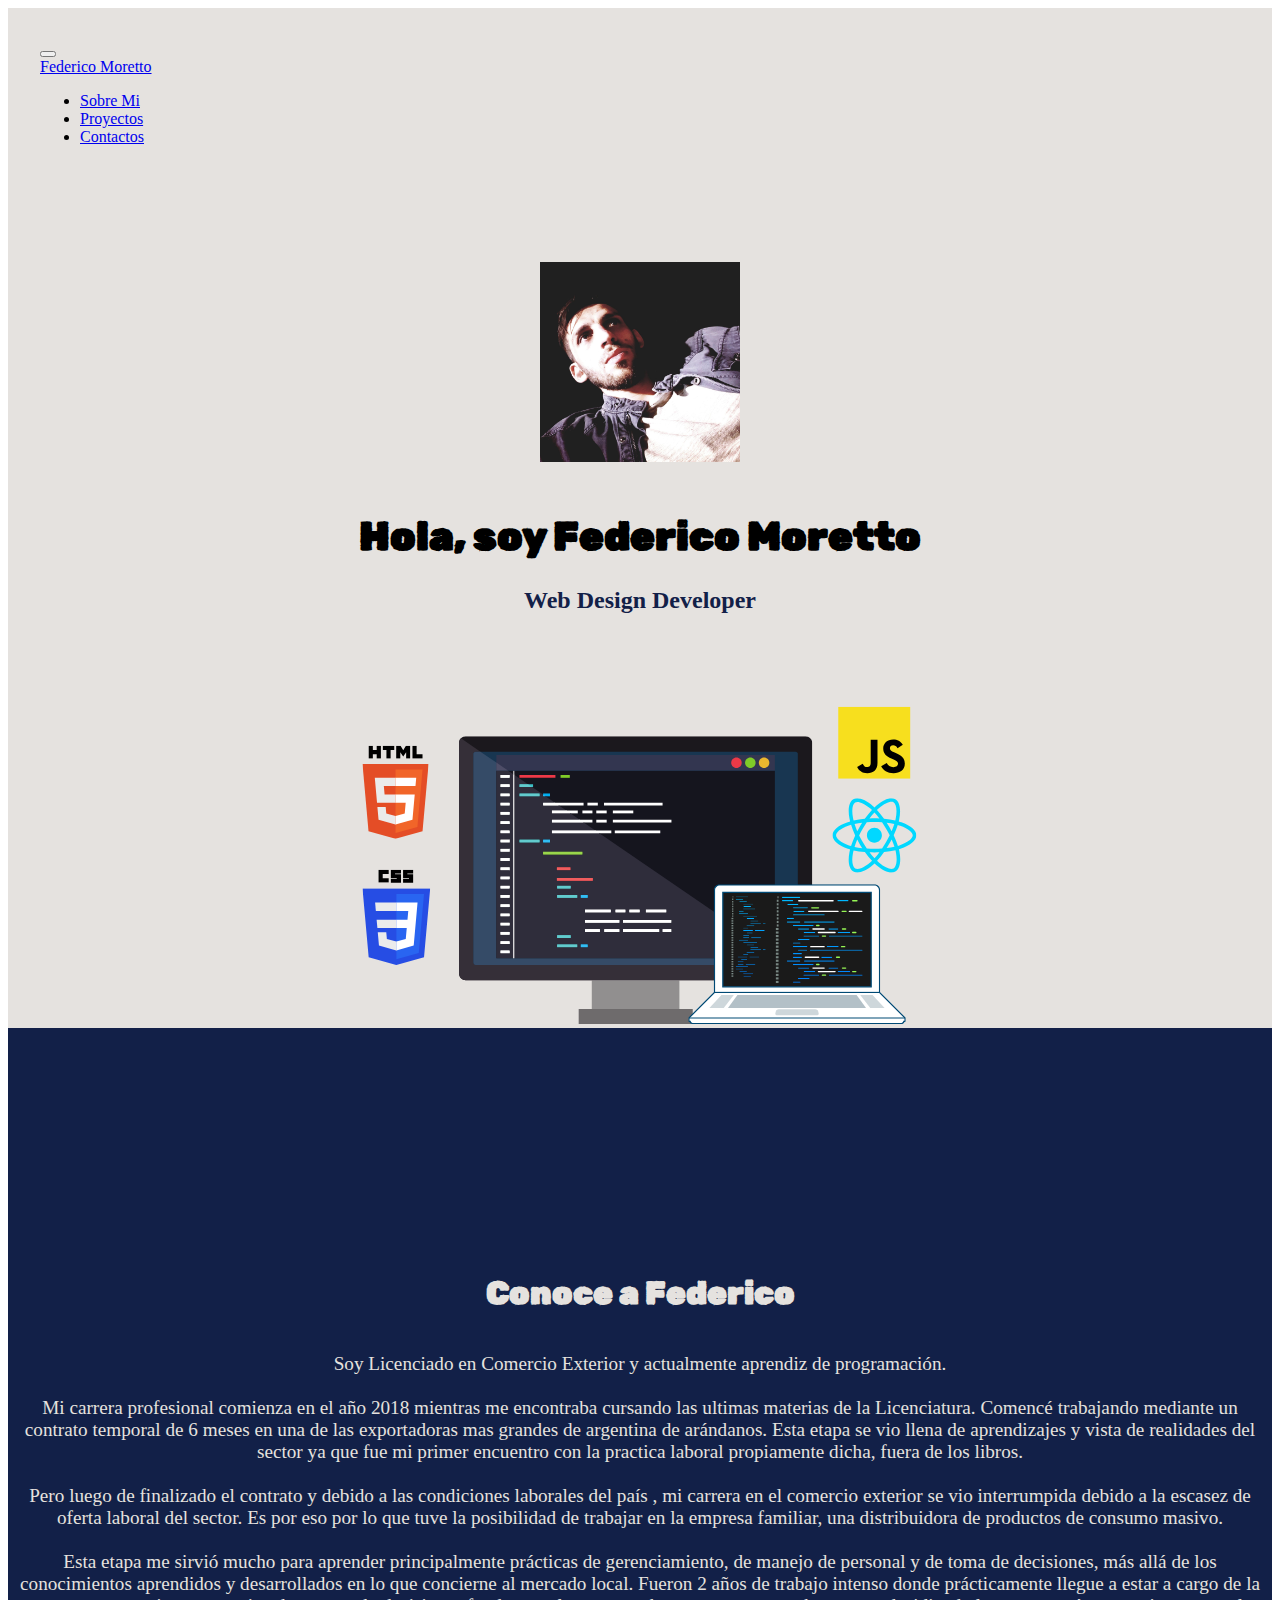
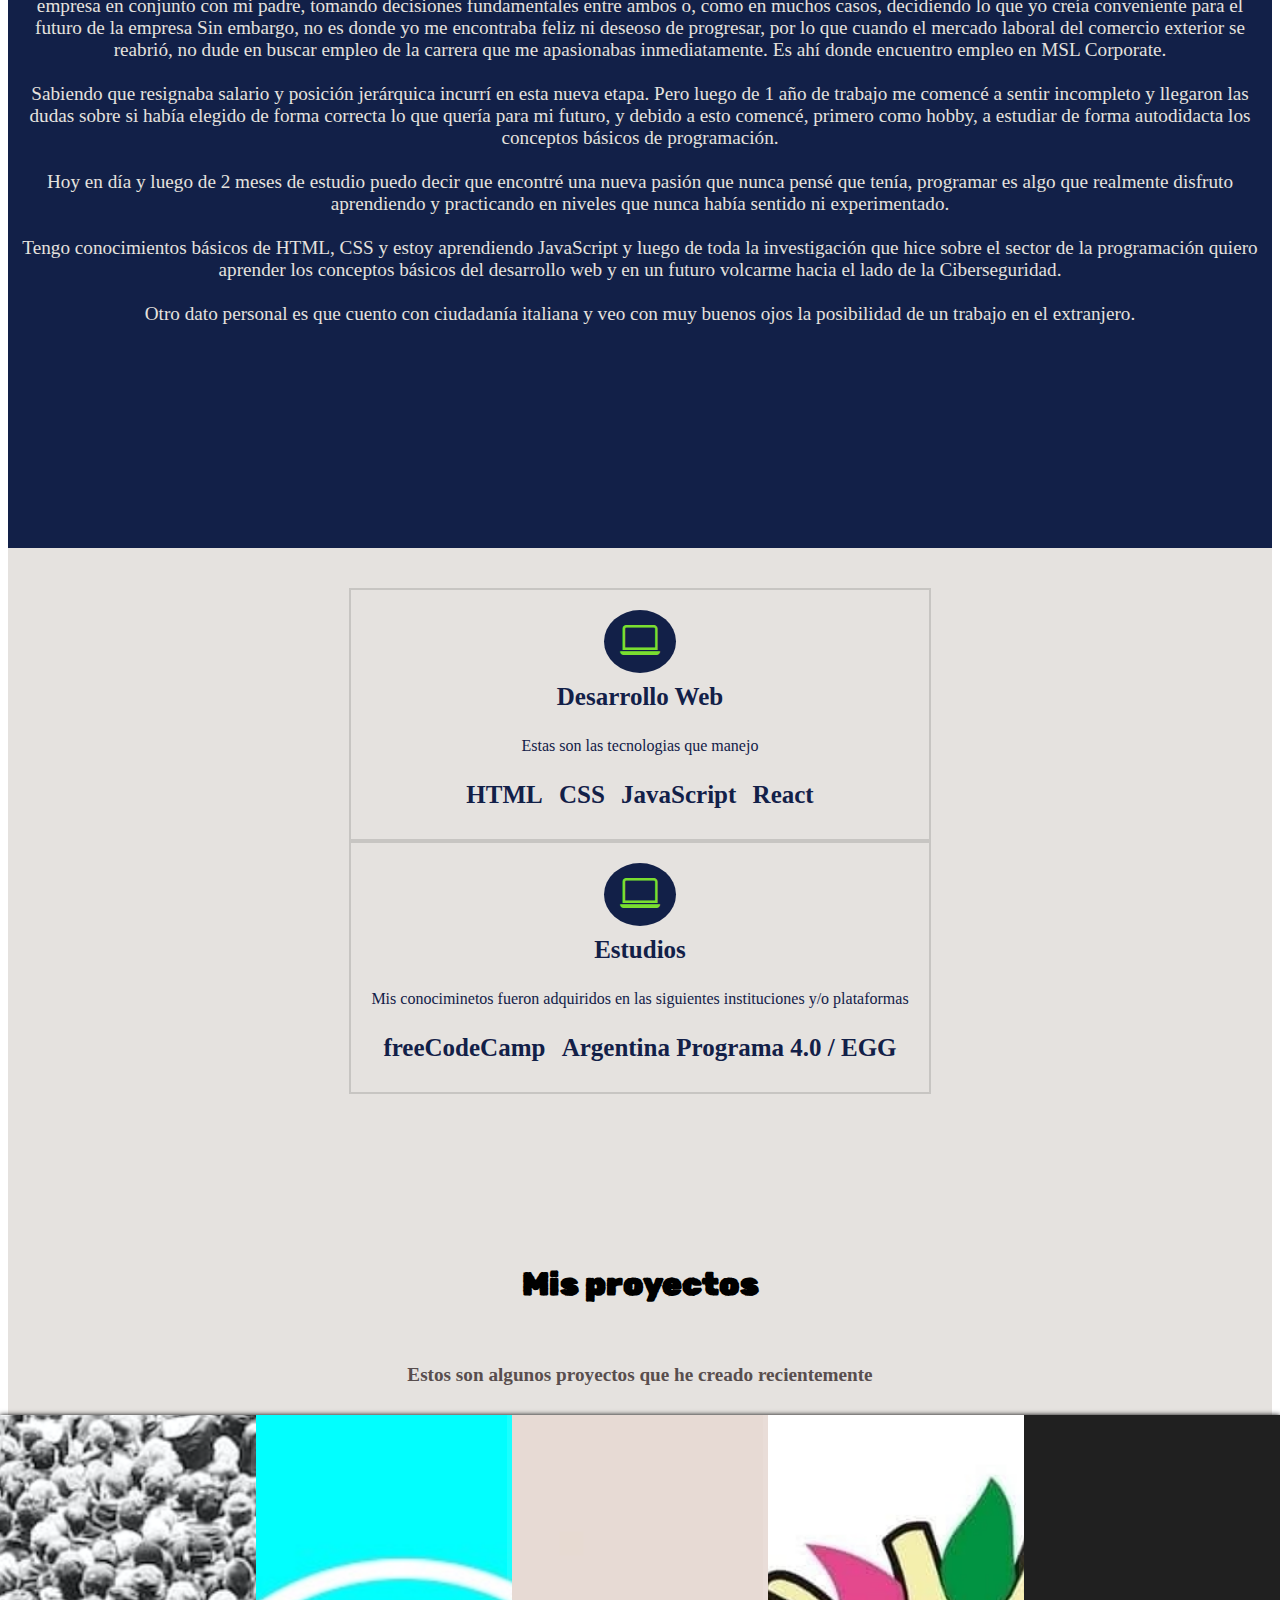
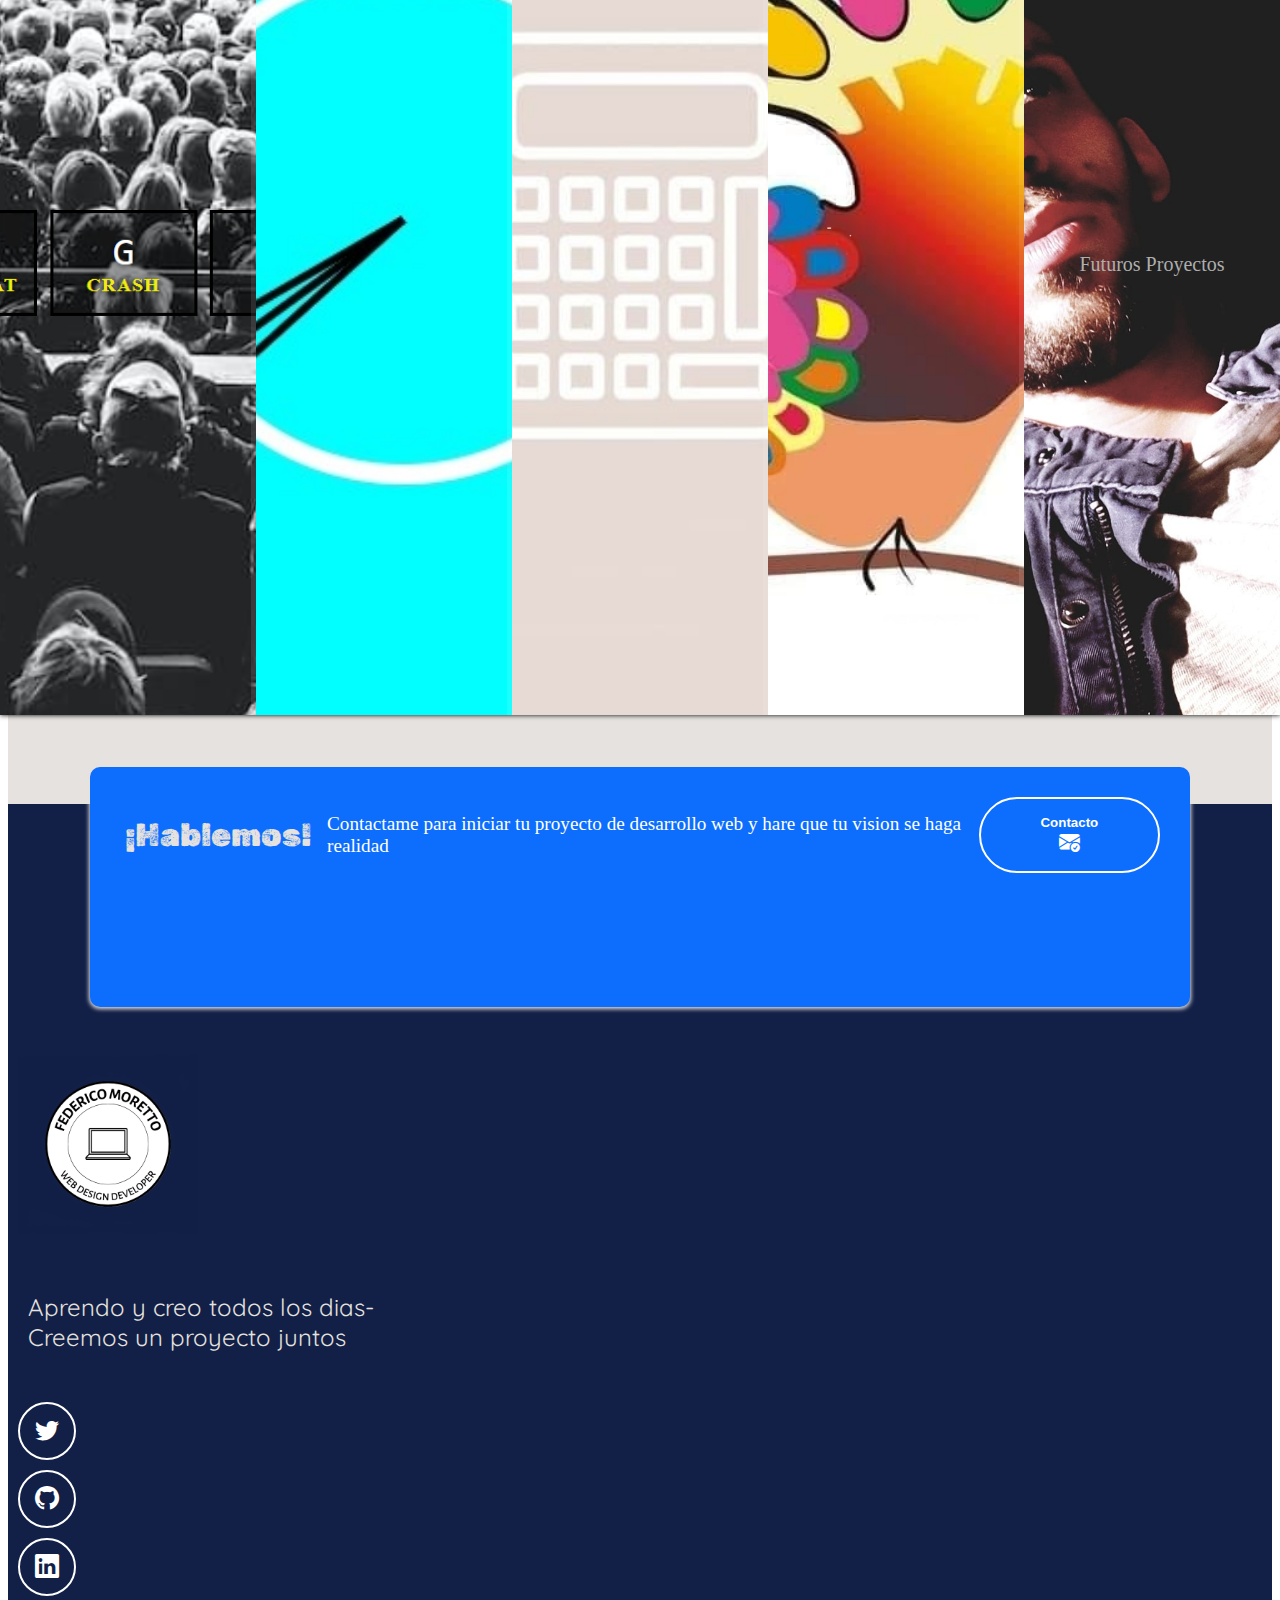
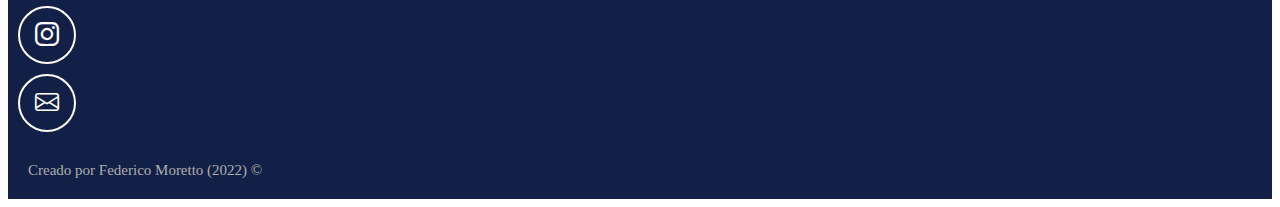
<file: index.html>
<!DOCTYPE html>
<html lang="es">
  <head>
    <!-- METADATOS -->
    <meta charset="utf-8">
    <meta name="author" content="Federico Moretto">
    <meta name="description" content="Portfolio y CV de Federico Moretto">
    <meta name="keywords" content="Portfolio CV Hoja de vida Proyectos Web Developer FullStack Front-End Back-end HTML CSS JavaScript React Bootstrap">
    <meta name="viewport" content="width=device-width, initial-scale=1">

    <!-- TITULO  E ICONO-->
    <title>Federico Moretto || Portfolio Personal</title>
    <link rel="icon" href="./Portfolio/imagenes/icon.png">

    <!-- CSS -->
    <link rel="stylesheet" href="./Portfolio/style-sheet/style.css">

    <!-- BOOTSTRAP -->
      <link href="https://cdn.jsdelivr.net/npm/bootstrap@5.2.3/dist/css/bootstrap.min.css" rel="stylesheet" integrity="sha384-rbsA2VBKQhggwzxH7pPCaAqO46MgnOM80zW1RWuH61DGLwZJEdK2Kadq2F9CUG65" crossorigin="anonymous">
      <script src="https://cdn.jsdelivr.net/npm/bootstrap@5.2.3/dist/js/bootstrap.bundle.min.js" integrity="sha384-kenU1KFdBIe4zVF0s0G1M5b4hcpxyD9F7jL+jjXkk+Q2h455rYXK/7HAuoJl+0I4" crossorigin="anonymous"></script>
      <link rel="stylesheet" href="https://cdn.jsdelivr.net/npm/bootstrap-icons@1.10.2/font/bootstrap-icons.css">

      <!-- GOOGLE FONTS -->
      <link rel="preconnect" href="https://fonts.googleapis.com">
      <link rel="preconnect" href="https://fonts.gstatic.com" crossorigin>
      <link href="https://fonts.googleapis.com/css2?family=Quicksand:wght@500&family=Rubik+Dirt&display=swap" rel="stylesheet">

  </head>

  <body>
      <!-- BARRA DE NAVEGACION -->
      <nav class="navbar navbar-expand-md navbar-light">
    <div class="container-fluid">

      <button class="navbar-toggler" type="button" data-bs-toggle="collapse" data-bs-target="#navbar-toggler" aria-controls="navbarTogglerDemo01" aria-expanded="false" aria-label="Toggle navigation">
        <span class="navbar-toggler-icon"></span>
      </button>

      <div class="collapse navbar-collapse" id="navbar-toggler">
        <a class="navbar-brand" href="#">Federico Moretto</a>

        <ul class="navbar-nav d-flex justify-content-center align-items-center">

          <li class="nav-item">
            <a class="nav-link active" aria-current="page" href="#about-me">Sobre Mi</a>
          </li>

          <li class="nav-item">
            <a class="nav-link" href="#proyectos">Proyectos</a>
          </li>

          <li class="nav-item">
            <a class="nav-link" href="#">Contactos</a>
          </li>

        </ul>
      </div>
    </div>
      </nav>

      <!-- SECCION HERO -->

      <section class="hero align-item-stretch">
      <div class="hero-principal d-flex flex-column justify-content-center align-items-center">
        <img class="hero-imagen rounded-circle" src="./Portfolio/imagenes/desarrollo.jpg" alt="Foto de Federico Moretto">
        <h1>Hola, soy Federico Moretto</h1>
        <h2>Web Design Developer</h2>
      </div>
      
      <div class="hero-inferior">
        <img class="hero-inferior-imagen img-fluid" src="./Portfolio/imagenes/hero-inferior.svg" alt="Monitor, laptop, logos HTML, CSS, JS y React">
      </div>
      </section>


      <!-- ABOUT ME -->
      <section class="sobre-mi seccion-oscura" id="about-me">
      <div class="contenedor">
        <h2 class="seccion-titulo">Conoce a Federico</h2>
        <p class="seccion-texto">Soy Licenciado en Comercio Exterior y actualmente aprendiz de programación. <br><br>

          Mi carrera profesional comienza en el año 2018 mientras me encontraba cursando las ultimas materias de la Licenciatura. Comencé trabajando mediante un contrato temporal de 6 meses en una de las exportadoras mas grandes de argentina de arándanos. Esta etapa se vio llena de aprendizajes y vista de realidades del sector ya que fue mi primer encuentro con la practica laboral propiamente dicha, fuera de los libros. <br><br>
          
          Pero luego de finalizado el contrato y debido a las condiciones laborales del país , mi carrera en el comercio exterior se vio interrumpida debido a la escasez de oferta laboral del sector. Es por eso por lo que tuve la posibilidad de trabajar en la empresa familiar, una distribuidora de productos de consumo masivo. <br><br>
          
          Esta etapa me sirvió mucho para aprender principalmente prácticas de gerenciamiento, de manejo de personal y de toma de decisiones, más allá de los conocimientos aprendidos y desarrollados en lo que concierne al mercado local. Fueron 2 años de trabajo intenso donde prácticamente llegue a estar a cargo de la empresa en conjunto con mi padre, tomando decisiones fundamentales entre ambos o, como en muchos casos, decidiendo lo que yo creía conveniente para el futuro de la empresa
          Sin embargo, no es donde yo me encontraba feliz ni deseoso de progresar, por lo que cuando el mercado laboral del comercio exterior se reabrió, no dude en buscar empleo de la carrera que me apasionabas inmediatamente. Es ahí donde encuentro empleo en MSL Corporate. <br><br>
          
          Sabiendo que resignaba salario y posición jerárquica incurrí en esta nueva etapa. Pero luego de 1 año de trabajo me comencé a sentir incompleto y llegaron las dudas sobre si había elegido de forma correcta lo que quería para mi futuro, y debido a esto comencé, primero como hobby, a estudiar de forma autodidacta los conceptos básicos de programación.  <br><br>
          
          Hoy en día y luego de 2 meses de estudio puedo decir que encontré una nueva pasión que nunca pensé que tenía, programar es algo que realmente disfruto aprendiendo y practicando en niveles que nunca había sentido ni experimentado. <br><br>
          
          Tengo conocimientos básicos de HTML, CSS y estoy aprendiendo JavaScript y luego de toda la investigación que hice sobre el sector de la programación quiero aprender los conceptos básicos del desarrollo web y en un futuro volcarme hacia el lado de la Ciberseguridad. <br><br>
          
          Otro dato personal es que cuento con ciudadanía italiana y veo con muy buenos ojos la posibilidad de un trabajo en el extranjero.
        </p>
      </div>
      </section>


      <!-- SECCION DE EXPERIENCIA -->
      <section class="experiencia seccion-clara">
      <div class="container text-center">
        <div class="row">
          
        <!-- DESARROLLO WEB -->
          <div class="columna col-12 col-md-6">
            <i class="bi bi-laptop"></i>
            <p class="experiencia-titulo">Desarrollo Web</p>
            <p>Estas son las tecnologias que manejo</p>
            <div class="badges-contenedor">
              <span class="badge text-bg-primary">HTML</span>
              <span class="badge text-bg-primary">CSS</span>
              <span class="badge text-bg-primary">JavaScript</span>
              <span class="badge text-bg-primary">React</span>
            </div>
          </div>

        <!-- ARTICULOS -->
          <!-- <div class="columna col-12 col-md-4">
            <i class="bi bi-laptop"></i>
            <p class="experiencia-titulo">Articulos</p>
            <p>Lorem ipsum dolor sit amet consectetur adipisicing elit. Rem, optio. Laborum unde, soluta libero in ad quae</p>
            <div class="badges-contenedor">
              <span class="badge text-bg-primary">Escribir</span>
              <span class="badge text-bg-primary">Editar</span>
              <span class="badge text-bg-primary">Blogs</span>
            </div>
          </div> -->

        <!-- ESTUDIANTE -->
          <div class="columna col-12 col-md-6">
            <i class="bi bi-laptop"></i>
            <p class="experiencia-titulo">Estudios</p>
            <p>Mis conociminetos fueron adquiridos en las siguientes instituciones y/o plataformas</p>
            <div class="badges-contenedor">
              <span class="badge text-bg-primary">freeCodeCamp</span>
              <span class="badge text-bg-primary">Argentina Programa 4.0 / EGG</span>
              
              <!-- <span class="badge text-bg-primary">JavaScript</span>
              <span class="badge text-bg-primary">React</span> -->
            </div>
          </div>

        </div>

      </div>
      </section>

      <!-- SECCION DE PROYECTOS -->

    <section class="proyectos-recientes seccion-clara" id="proyectos">
      <h2 class="seccion-titulo texto-negro">Mis proyectos</h2>
      <h3 class="seccion-descripcion">Estos son algunos proyectos que he creado recientemente</h3>
    
      <!-- galeria de proyectos -->
      <div class="proyectos-contenedor">
        
          
        <!-- PROYECTO 1 -->
        <div class="panels">
          <div class="panel panel1">
              <p>Proyecto Drum-Kit</p>
              
              <div class="enlaces">
                <a href="https://fedemoretto11.github.io/drum-kit/" target="_blank" rel="noopener noreferrer"><i class="bi bi-laptop"></i></a>
                <a href="https://github.com/fedemoretto11/drum-kit" target="_blank" rel="noopener noreferrer"><i class="bi bi-github"></i></a>
              </div>
          </div>

          <!-- PROYECTO 2 -->
          <div class="panel panel2">
            <p>Proyecto Reloj</p>
              
            <div class="enlaces">
              <a href="https://fedemoretto11.github.io/reloj-analogico/" target="_blank" rel="noopener noreferrer"><i class="bi bi-laptop"></i></a>
              <a href="https://github.com/fedemoretto11/reloj-analogico" target="_blank" rel="noopener noreferrer"><i class="bi bi-github"></i></a>
            </div>
          </div>
          <!-- PROYECTO 3 -->
          <div class="panel panel3">
            <p>Proyecto Calculadora</p>
              
            <div class="enlaces">
              <a href="https://fedemoretto11.github.io/Calculadora/" target="_blank" rel="noopener noreferrer"><i class="bi bi-laptop"></i></a>
              <a href="https://github.com/fedemoretto11/Calculadora" target="_blank" rel="noopener noreferrer"><i class="bi bi-github"></i></a>
            </div>
          </div>

          <!-- PROYECTO 4 -->
  
          <div class="panel panel4">
              <p>Web Site Alexpama (en desarrollo)</p>
              <div class="enlaces">
                <a href="https://fedemoretto11.github.io/alexpama/" target="_blank" rel="noopener noreferrer"><i class="bi bi-laptop"></i></a>
                <a href="https://github.com/fedemoretto11/alexpama" target="_blank" rel="noopener noreferrer"><i class="bi bi-github"></i></a>
              </div>
          </div>
  
          <div class="panel panel5">
              <p>Fedirico Moretto</p>
              <p>Futuros Proyectos</p>
              <p>2023</p>
          </div>
  
          
      </div>          

      
      
      <!-- <a href="" target="_blank" rel="noopener no referrer">
        <button type="button" class="btn btn-info">
          Ver mas proyectos
          <i class="bi bi-arrow-right-circle-fill"></i>
        </button>
      </a> -->
    </section>

      <!-- SECCION DE ARTICULOS -->
      <!-- TAL VEZ MAS ADELANTE -->


      <!-- <section class="articulos justify-content-start">
        <h2>Articulos</h2>
        <div class="card">
          <div class="card-header">
            Mas Recientes
          </div>
          <ul class="list-group list-group-flush">
            <li class="list-group-item">An item</li>
            <li class="list-group-item">A second item</li>
            <li class="list-group-item">A third item</li>
          </ul>
        </div>
      </section> -->


      <!-- SECCION TESTIMONIOS
      TAMBIEN PARA MAS ADELANTE -->

      <!-- CONTACTO -->

      <section class="contacto seccion-oscura">
        <div class="container">
          <div class="container text-center rectangulo d-flex justify-content-evenly">
            <div class="row">
              <div class="col-12 col-md-4 seccion-titulo">
                ¡Hablemos!
              </div>
              <div class="col-12 col-md-4 descripcion">
                Contactame para iniciar tu proyecto de desarrollo web y hare que tu vision se haga realidad
              </div>
              <div class="col-12 col-md-4">
                <a href="mailto:fedemoretto94@gmail.com">
                  <button type="button">
                    Contacto
                    <i class="bi bi-envelope-check-fill"></i>
                  </button>
                </a>
              </div>
            </div>
          </div>
        </div>

      </section>

      <!-- FOOTER -->
      
      <footer class="seccion-oscura d-flex flex-column align-items-center justify-content-center">
        <img class="footer-logo" src="./Portfolio/imagenes/Logo-Federico-Moretto.jpg" alt="Logo del portfolio">
        <p class="footer-texto text-center">Aprendo y creo todos los dias-<br>
        Creemos un proyecto juntos</p>
        <div class="iconos-redes-sociales d-flex flex-wrap align-items-center justify-content-center">
          <a href="https://twitter.com/fedemoretto11" target="_blank" rel="noopener noreferrer"><i class="bi bi-twitter"></i></a>
          <a href="https://github.com/fedemoretto11" target="_blank" rel="noopener noreferrer"><i class="bi bi-github"></i></a>
          <a href="https://www.linkedin.com/in/morettofede/" target="_blank" rel="noopener noreferrer"><i class="bi bi-linkedin"></i></a>
          <a href="https://www.instagram.com/fedemoretto11/" target="_blank" rel="noopener noreferrer"><i class="bi bi-instagram"></i></a>
          <a href="mailto:fedemoretto94@gmail.com" target="_blank" rel="noopener noreferrer"><i class="bi bi-envelope"></i></a>
        </div>
        <div class="derechos-de-autor">Creado por Federico Moretto (2022) &#169;</div>
      </footer>



      <script>
        panels = document.querySelectorAll(".panel");
    
    function toggleOpen() {
        this.classList.toggle("open")
    }
    
    function toggleActive(e) {
        if (e.propertyName.includes("flex")){
            this.classList.toggle("active")
        }}
    
    panels.forEach(panel => panel.addEventListener("click", toggleOpen))
    panels.forEach(panel => panel.addEventListener("transitionend", toggleActive))
    </script>

  </body>
</html>
</file>
<file: Portfolio/style-sheet/style.css>
/* BARRA DE NAVEGACION */

.navbar {
  padding: 2rem;
  background-color: #e5e2df;
}

.navbar-collapse {
  align-items: center;
  justify-content: space-between;
}



/* ----- ESTILOS GENERALES ----- */


section {
  display: flex;
  flex-direction: column;
  align-items: center;
  justify-content: center;
}

h1 {
  font-size: 2.5rem;
  font-family: 'Rubik Dirt', cursive;

}

.seccion-oscura {
  background-color: #122048;
  color: #e5e2df;
}

.seccion-clara {
  color: #122048;
  background-color: #e5e2df;
}

.seccion-titulo {
  font-size: 2rem;
  padding: 15px;
  font-family: 'Rubik Dirt', cursive;
}

.seccion-descripcion {
  font-size: 1.2rem;
  color: #584e4e;
}

.seccion-texto {
  font-size: 1.2rem;
}

.btn-info {
  font-size: 1.1rem;
  margin: 20px;
}

.texto-negro {
  color: #000000;
}
.texto-blanco {
  color: #ffffff;
}




/* ------------------------------------------- */
/* SECCION HERO */

.hero {
  background-color: #e5e2df;
  min-height: 450px;
  text-align: center;
}

.hero-principal {
  padding: 3rem;
}

.hero-imagen {
  width: 200px;
  height: 200px;
  margin: 20px;
}

.hero-principal h2 {
  font-size: 1.5rem;
  color: #122048;
  
}

/* ABOUT ME */

.sobre-mi {
  height: 1100px;
  padding: 10px;
}
.sobre-mi .contenedor {
  max-width: 1400px;
  text-align: center;
}


/* EXPERIENCIA */

.experiencia {
  padding: 40px 40px 60px 40px;
}
.experiencia i{
  font-size: 2.5rem;
  color: #7ade30;
  background-color: #122048;
  padding: 8px 16px;
  border-radius: 50%;
}

.experiencia-titulo {
  font-size: 25px;
  font-weight: bold;
  margin: 10px 0;
}

.badges-contenedor {
  font-size: 25px;
  font-weight: bold;
  margin: 10px 0;
}
.badge {
  margin: 5px;
}

.experiencia .columna {
  padding: 20px;
  border: 2px solid #8080804d;
  display: flex;
  flex-direction: column;
  align-items: center;
  justify-content: space-evenly;
  transition: all .35s ease-in;
}

.experiencia .columna:hover {
  background-color: #1b1b32;
  color: #e5e2df;
}


/* PROYECTOS */

#proyectos {
  height: 1250px;
}

.panels {
  min-height: 100vh;
  min-width: 100vw;
  overflow: hidden;
  display: flex;
  flex-direction: row;
  margin: 10px 0 20px 0;
  box-shadow: 0 0 5px #000;
  
}

.panel {
  background: #6B0F9C;
  box-shadow: 0 0 0 5px rgba(255,255,255,0.1);
  color: #aeaeae;
  text-align: center;
  align-items: center;
  transition: 
      font-size 0.7s cubic-bezier(0.61,-0.19,0.7,10.11),
      flex 0.7s cubic-bezier(0.61,-0.19,0.7,10.11),
      background 0.2s;
  font-size: 20px;
  background-size: cover;
  background-position: center;
  flex: 1;
  justify-content: center;
  align-items: center;
  display: flex;
  flex-direction: column;
}




.panel1 {
  background-image: url("../imagenes/drum-kit.jpg");
  font-size: 50px;
  color: #F1EE0F;
  text-shadow: 0 0 10px #000;;
}
.panel1 .bi {
  color: #F1EE0F;
}
.panel2 {
  background-image: url("../imagenes/reloj.jpg");
  font-size: 50px;
  color: #f00;
  text-shadow: 0 0 10px #000;;
}
.panel2 .bi {
  color: #f00;
}
.panel3 {
  background-image: url("../imagenes/calculadora.jpg");
  font-size: 50px;
  color: #0100f3;
  text-shadow: 0 0 10px #000;;
}
.panel3 .bi {
  color: #0100f3;
}
.panel4 {
  background-image: url("../imagenes/pajaro_alexpama.jpg");
  font-size: 50px;
  color: #E4498D;
  text-shadow: 0 0 10px #000;;
}
.panel4 .bi {
  color: #E4498D;
}
.panel5 {
  background-image: url("../imagenes/desarrollo.jpg");
}



.panel > * {
  margin: 0;
  width: 100%;
  transition: transform 0.5s;
  flex: 1 0 auto;
  display: flex;
  justify-content: center;
  align-items: center;

}

.panel.open {
  flex: 5;
  font-size: 45px;
}

.panel > *:first-child {
  transform: translateY(-100%);
}
.panel.active > *:first-child {
  transform: translateY(0);
}
.panel > *:last-child {
  transform: translateY(100%);
}
.panel.panel.active > *:last-child {
  transform: translateY(0);
}

.bi {
  font-size: 60px;
  padding: 30px;
}



/* CONTACTO */

.contacto .container {
  max-width: 1100px;
  min-height: 200px;
  padding: 20px;

}

.contacto .rectangulo {
  margin-top: -3.6rem;
  background-color: rgb(13, 110, 253);
  border-radius: 10px;
  box-shadow: 0px 1px 4px 1px;
}

.contacto .row {
  width: 100%;
  display: flex;
  align-items: center;
}

.contacto .descripcion {
  color: #ffffff;
  font-size: 1.2rem;
}

.contacto button {
  color: #ffffff;
  font-weight: bold;
  background-color: transparent;
  border: 2px solid #ffffff;
  padding: 1.25em 2em;
  margin: 10px;
  border-radius: 100px;
  transition: all .2s ease-in-out;
}

.contacto button i {
  color: #ffffff;
  font-size: 1.3rem;
  transition: all .2s ease-in-out;
}

.contacto button:hover {
  background-color: #ffffff;
  color: #000000;
}

.contacto button:hover i {

  color: #000000;
}


/* FOOTER */

.footer {
  min-height: 500px;
}

.footer-logo {
  height: 180px;
  width: 180px;
  margin: 10px;
}
.footer-texto {
  font-size: 1.5rem;
  padding: 20px;
  margin-bottom: 30px;
  font-family: 'Quicksand',sans-serif;
}

.iconos-redes-sociales a {
  width: 50px;
  height: 50px;
  display: flex;
  justify-content: center;
  align-items: center;
  padding: 2px;
  margin: 10px;
  border: 2px solid #ffffff;
  border-radius: 50%;
  transition: all .2s ease-in;
}

.iconos-redes-sociales i {
  color: #ffffff;
  font-size: 1.5rem;
  transition: all .2s ease-in;
}

.iconos-redes-sociales a:hover {
  background-color: #ffffff;
  border: 2px solid rgb(13, 110, 253);
}
.iconos-redes-sociales a:hover i {
  color: #000;
}

.derechos-de-autor {
  font-size: 15px;
  color: #aeaeae;
  padding: 20px;
}





/* ADAPTABLE (RESPONSIVO ) */
@media screen and (max-width:400px) {
  .overlay p {
    font-size: 18px;
  }
  .overlay i {
    font-size: 40px;
  }
}

@media screen and (max-width:767px) {
  .navbar-brand {
    display: none;
  }
}

@media screen and (min-width:700px) {
 .hero-inferior-imagen {
  width: 600px;
 } 
}
</file>
